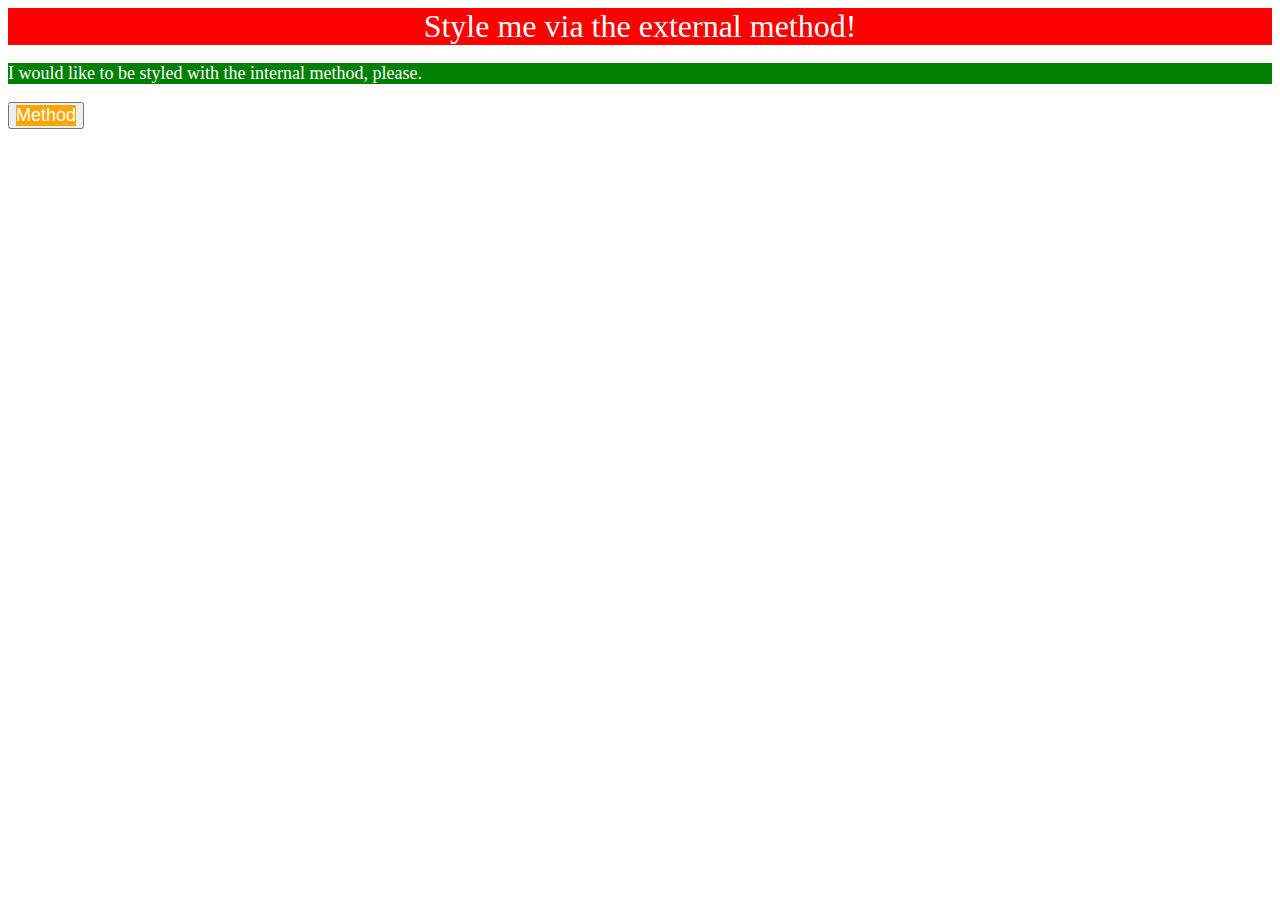
<file: foundations/01-css-methods/index.html>
<!DOCTYPE html>
<html lang="en">
  <head>
    <meta charset="UTF-8">
    <meta http-equiv="X-UA-Compatible" content="IE=edge">
    <meta name="viewport" content="width=device-width, initial-scale=1.0">
    <title>Methods for Adding CSS</title>
    <link rel="stylesheet" href="css1.css/css1.css">
    <style>
      p {
        color: white;
        font-size: 18px;
        background-color: green;

      }
    </style>
  </head>
  <body>
    <div>Style me via the external method!</div>
    <p>I would like to be styled with the internal method, please.</p>
    <button><div style="background-color: orange; font-size: 18px;">Method</div></button>
  </body>
</html>
</file>
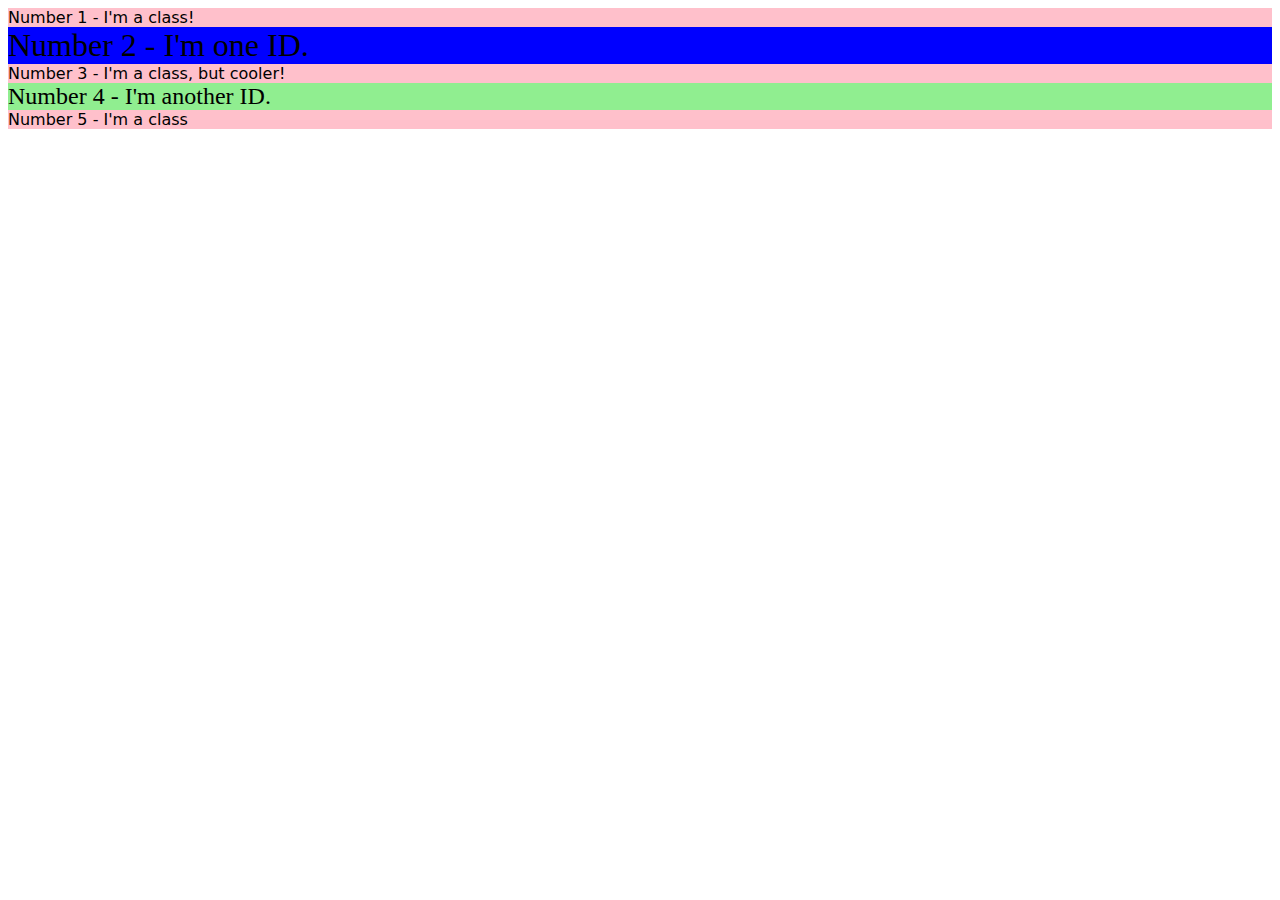
<file: foundations/02-class-id-selectors/index.html>
<!DOCTYPE html>
<html lang="en">
  <head>
    <meta charset="UTF-8">
    <meta http-equiv="X-UA-Compatible" content="IE=edge">
    <meta name="viewport" content="width=device-width, initial-scale=1.0">
    <title>Class and ID Selectors</title>
    <link rel="stylesheet" href="style.css">
  </head>
  <body>
    <!--I can put any words in between "" from <div class=""-->
    <div class="even">Number 1 - I'm a class!</div>
    <div id="second">Number 2 - I'm one ID.</div>
    <div class="even">Number 3 - I'm a class, but cooler!</div>
    <div id="fourth">Number 4 - I'm another ID.</div>
    <div class="even">Number 5 - I'm a class</div>
  </body>
</html>
</file>
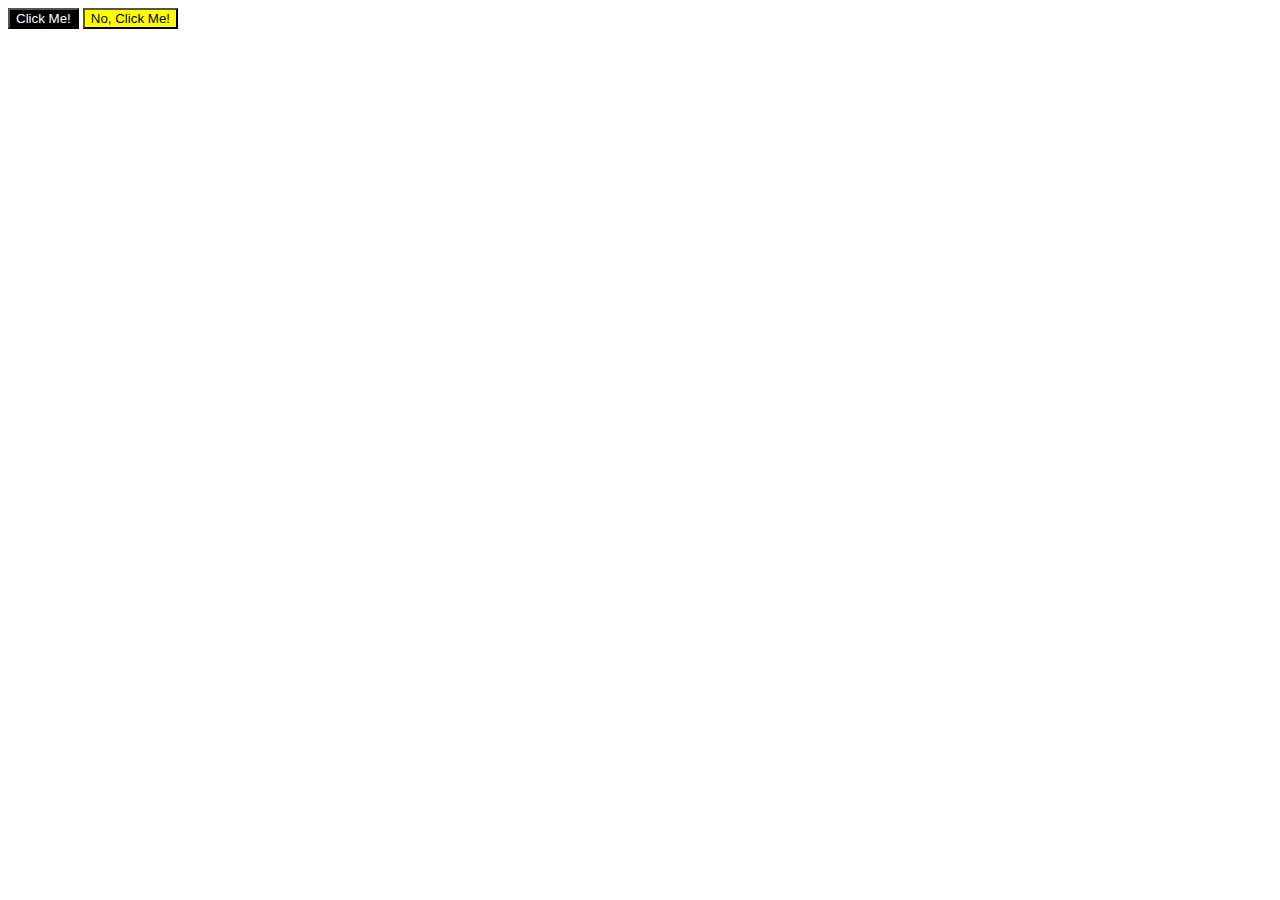
<file: foundations/03-grouping-selectors/index.html>
<!DOCTYPE html>
<html lang="en">
  <head>
    <meta charset="UTF-8">    <meta http-equiv="X-UA-Compatible" content="IE=edge">
    <meta name="viewport" content="width=device-width, initial-scale=1.0">
    <title>Grouping Selectors</title>
    <link rel="stylesheet" href="style.css">
  </head>
  <body>
    <button class="buttona">Click Me!</div></button>
    <button class="buttonb">No, Click Me!</div></button>
  </body>
</html>
</file>
<file: foundations/01-css-methods/css1.css/css1.css>
div {
    background-color: red;
    color: white;
    font-size: 32px;
    text-align: center;
    font: bold;
}
</file>
<file: foundations/02-class-id-selectors/style.css>
.even {
background-color: pink;
font-family: Verdana, "DejaVu Sans",sans-serif 
}
.adjust-font-size {
    font-size: 24px;
}

#second {
    background-color: blue;
    font-size: 32px;
}

#fourth {
    background-color: lightgreen;
    font-display: bold;
    font-size: 24px;
}
</file>
<file: foundations/03-grouping-selectors/style.css>
.buttona
.buttonb {
font-family: Helvetica, Times New Roman, san serif;
font-size: 28px;
}

.buttona {
background-color: black;
color: white;
}

.buttonb {
background-color: yellow
}
</file>
